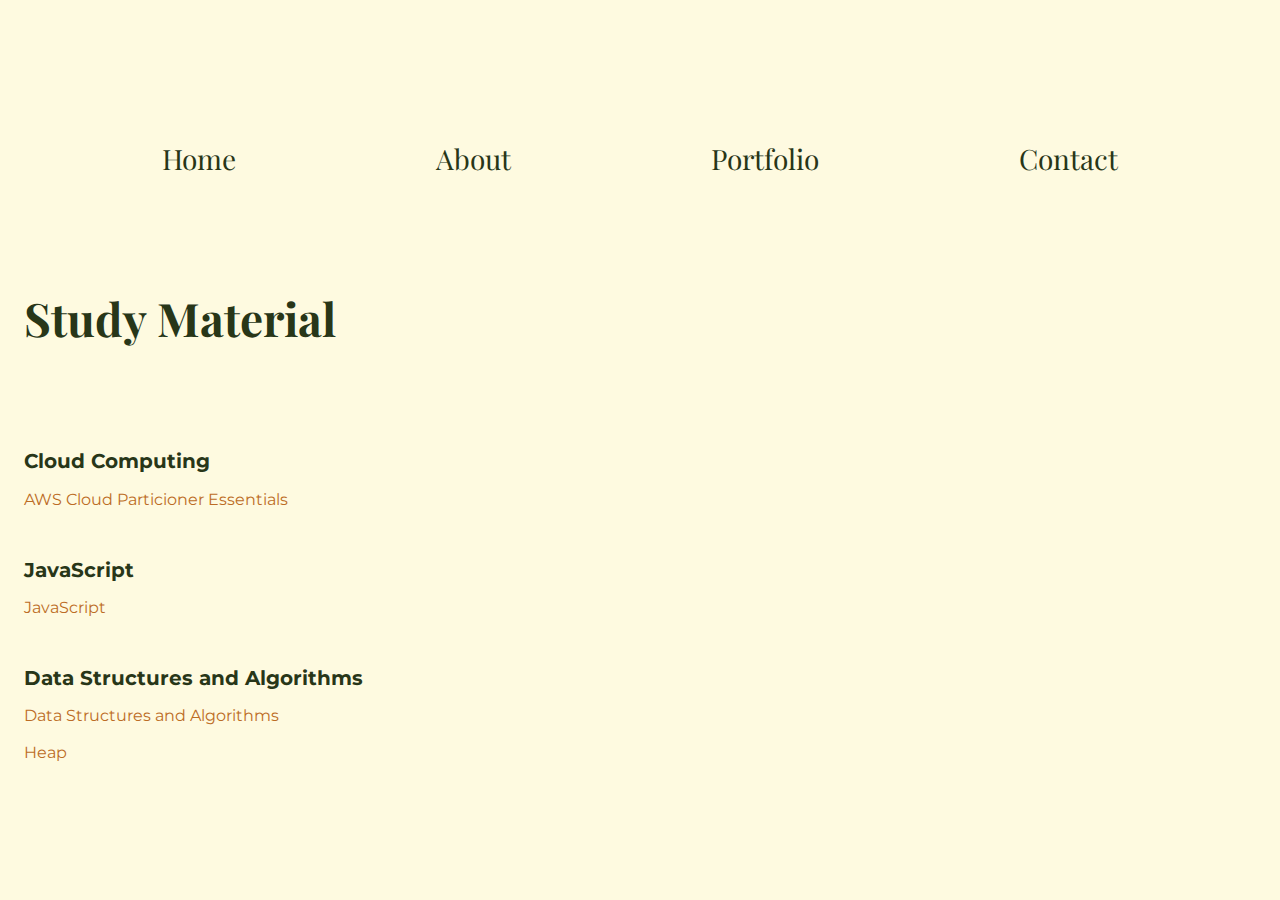
<file: resources.html>
<!DOCTYPE html>
<html lang="en">
<head>
    <meta charset="UTF-8">
    <meta http-equiv="X-UA-Compatible" content="IE=edge">
    <meta name="viewport" content="width=device-width, initial-scale=1.0">
    <link rel="stylesheet" href="style.css">
    <link rel="stylesheet" href="resources.css">
    <title>My Study Resources</title>
</head>
<body>
    <nav class="navbar">
        <ul class="nav-links">
          <li><a href="/index.html">Home</a></li>
          <li><a href="/index.html#about">About</a></li>
          <li><a href="/index.html#projects">Portfolio</a></li>
          <li><a href="/index.html#contact">Contact</a></li>
        </ul>
      </nav>
      <section class="material">
        <h1>Study Material</h1>
        <div class="part">
            <h2>Cloud Computing</h2>
            <a href="https://thunder-maxilla-a80.notion.site/AWS-Cloud-Partitioner-e1068fb8ea57458dab14e5d28c940eaa">AWS Cloud Particioner Essentials</a>
        </div>
        <div class="part">
            <h2>JavaScript</h2>
            <a href="https://thunder-maxilla-a80.notion.site/Javascript-1e1472b000c1478083335e72cbf49284">JavaScript</a>
        </div>
        <div class="part">
            <h2>Data Structures and Algorithms</h2>
            <div class="table">
                <a href="https://thunder-maxilla-a80.notion.site/Data-Structures-and-Algorithms-4f00645960a348e2ae764f2b3e568d81">Data Structures and Algorithms</a>
                <a href="https://thunder-maxilla-a80.notion.site/Heap-6cffc008cbaf4e3b90118a9b17f5ec1a">Heap</a>
            </div>
        </div>
      </section>
</body>
</html>
</file>
<file: style.css>
@import url('https://fonts.googleapis.com/css2?family=Montserrat:wght@300;400;500;700&family=Playfair+Display:wght@400;500;600&display=swap');
@import url(//db.onlinewebfonts.com/c/8bf03e662b63d69e50bb114b6bd9a60b?family=OrpheusW05-Regular);

:root{
    --clr-lightgreen: #606C38;
    --clr-darkgreen: #283618;
    --clr-white: #FEFAE0;
    --clr-lightorange: #DDA15E;
    --clr-orange: #BC6C25;
}

body{
    background-color: var(--clr-white);
    font-family: 'Montserrat', sans-serif;
}
h1{
    font-family: 'Playfair Display' !important;
    line-height: 1em;
    margin-block-start: 0.67em;
    margin-block-end: 0.67em;
    margin-inline-start: 0px;
    margin-inline-end: 0px;
}

.navbar {
  position: relative;
  top: 120px; 
  left: 0;
  width: 100%;
  height: 60px;
  background-color: transparent;
  display: flex;
  justify-content: space-evenly;
  align-items: center;
  padding: 0 30px;
  box-sizing: border-box;
  z-index: 1000;
}
  
  
  .nav-links {
    list-style: none;
    margin: 0;
    padding: 0;
    display: flex;
    justify-content: center;
    align-items: center;
  }
  
  .nav-links li {
    margin: 0 100px;
  }
  
  .nav-links li a {
    color: var(--clr-darkgreen);
    text-decoration: none;
    font-size: 28px;
    font-family: 'Playfair Display' !important;
  }

.nav-links li a:hover{
  color: var(--clr-lightgreen);
}
  

  .hero {
    
    background-size: cover;
    background-position: center;
    height: 100vh;
    display: flex;
    justify-content: center;
    padding-top: 180px;
  }
  
  .hero-content {
    max-width: 800px;
    text-align: center;
    color: var(--clr-darkgreen);
  }
  
  .hero-content h1 {
    font-size: 48px;
    margin-bottom: 20px;
  }
  
  .hero-content p {
    font-size: 24px;
    margin-bottom: 40px;
  }

  .me{
    text-align: right;
    letter-spacing: 0.01em;
    ;
  }
  .me .hello {
    font-size: 4.25rem;
    color: var(--clr-darkgreen);
  }
  .me .name {
    font-size: 4.25rem;
    color: var(--clr-orange);
  }
  .typing-container {
    font-size: 1.5rem;
}

.typing-container p, span{
  padding-top: 20px;
  font-size: 24px;
}
.cursor {
    animation: blink 1s infinite;
}

hr{
  height: 1px;
  width: 85%;
  background-color: var(--clr-orange);
  margin-top: 190px;
}

.socialicons{
  display: flex;
  justify-content: space-around;
  font-size: 30px;
  
}
.socialicons i{
  margin: 50px;
  border-radius: 50%;
  cursor: pointer;
  color: var(--clr-darkgreen);
}

@keyframes blink {
    0%, 50% {
        opacity: 1;
    }
    50.1%, 100% {
        opacity: 0;
    }
  }
  
button {
  background-color: var(--clr-lightorange);
  color: var(--clr-white);
  font-size: 20px;
  font-weight: bold;
  padding: 15px 30px;
  border: none;
  border-radius: 50px;
  cursor: pointer;
  transition: all 0.3s ease;
}
  
button:hover {
  transform: scale(1.1);
  background-color: var(--clr-orange);
  color: var(--clr-white)
}
  

.gaueCe {
  position: absolute;
  left: 0px;
  width: 100%;
  min-height: 500px;
  background: linear-gradient(134deg, var(--clr-lightgreen) 0%, var(--clr-darkgreen) 99%);
  transform: skewY(-3deg);
  z-index: -1;
  pointer-events: none;
}

.about-section {
    padding: 10px 0;

}
  
.container {
  max-width: 1200px;
  margin: 0 auto;
  padding: 0 20px;
}
  
.about-content {
  display: flex;
  justify-content: space-between;
}
  
.image {
  flex: 1 1 50%;
}
  
.image img {
  display: block;
  width: 400px;
  height: 400px;
  object-fit: cover;
  border-radius: 50%;
  box-shadow: 0 5px 15px rgba(0, 0, 0, 0.1);
  margin-left: auto; 
  margin-right: 0;
}

.text {
  flex: 1 1 50%;
}
  
.text p {
  color: var(--clr-white);
  font-size: 18px;
  line-height: 1.6;
  margin-bottom: 30px;
}
  
button {
  background-color: var(--clr-lightorange);
  color: var(--clr-white);
  font-size: 20px;
  font-weight: bold;
  padding: 15px 30px;
  border: none;
  border-radius: 50px;
  cursor: pointer;
  transition: all 0.3s ease;
}


.skills-section {
  background-color: var(--clr-white);
  padding: 80px 0;
}
  
.skills-section h2 {
  text-align: center;
  margin-bottom: 50px;
}
  
.skills-content {
  display: flex;
  flex-wrap: wrap;
  justify-content: center;
}
  
.skill {
  color: var(--clr-white);
  width: 250px;
  margin: 0 30px 30px 0;
  background-color: var(--clr-lightorange);
  border-radius: 10px;
  box-shadow: 0px 0px 10px rgba(0, 0, 0, 0.2);
  transform: translateY(60px);
}
.skill:hover{
  background-color: var(--clr-orange);
  cursor: pointer;
}

.animate{
  animation: slideIn 1s forwards;
}
  
.skill-name {
  font-size: 24px;
  font-weight: bold;
  margin: 20px;
  text-align: center;
}

@keyframes slideIn {
  100% {
      opacity: 1;
      transform: translateY(0);
  }
}

.skill:nth-child(1) { animation-delay: 0.2s; }
.skill:nth-child(2) { animation-delay: 0.4s; }
.skill:nth-child(3) { animation-delay: 0.6s; }
.skill:nth-child(4) { animation-delay: 0.8s; }
.skill:nth-child(5) { animation-delay: 1s; }
.skill:nth-child(6) { animation-delay: 1.2s; }
.skill:nth-child(7) { animation-delay: 1.4s; }
.skill:nth-child(8) { animation-delay: 1.6s; }
.skill:nth-child(9) { animation-delay: 1.8s; }
.skill:nth-child(10) { animation-delay: 2s; }

.resources{
  margin-top: 50px;
  display: flex;
  align-items: center;
  justify-content: center;
}
.resourcesbtn{
  background-color: var(--clr-orange);
}
.resourcesbtn a{
  text-decoration: none;
  color: var(--clr-white);
}
.slider-section{
    min-height: 50vh;
    display: grid;
    place-items: center;
    margin: 80px 0;
    margin-top: 180px;

}
.slider {
    height: 400px;
    margin: auto;
    position: relative;
    width: 90%;
    display: grid;
    place-items: center;
    overflow: hidden;
    
    
}
.slide-track{
    display: flex;
    width: calc(600px * 30);
    animation: scroll 80s linear infinite;
}

@keyframes scroll {
    0% {
        transform: translateX(0);
    }
    100% {
        transform: translateX(calc(-450px * 30));
    }
    
}
.slide {
    height: 350px;
    width: 600px;
    display: flex;
    align-items: center;
    padding: 25px;
    perspective: 100px;
    
}
.slide img {
    width: 100%;
    height: 100%;
    transition: transform 1s;
    border-radius: 4%;
    
}
.slide img:hover{
    transform: translateZ(10px);
    
}
.certbtn{
  margin-top: 50px;
}
.cerbtn{
  color: var(--clr-white);
  text-decoration: none;
}

.gaueCe2 {
    margin-top: 65px;
    position: absolute;
    left: 0px;
    width: 100%;
    height: 600px;
    background: linear-gradient(134deg, var(--clr-lightgreen) 0%, var(--clr-darkgreen) 99%);
    transform: skewY(-3deg);
    z-index: -1;
    pointer-events: none;
}


#projects {
    padding: 100px 0;
}
.project-list{
    display: grid;
    grid-template-columns: 1fr 1fr;
    grid-gap: 40px;
    margin-top: 50px;
}

.project{
    border-radius: 10px;
    position: relative;
    overflow: hidden;
    perspective: 100px;
}
.project img {
    width: 100%;
    border-radius: 10px;
    display: block;
    transition: transform 1s;
}

.project-border{
  border: 1px solid var(--clr-darkgreen);
}

.layer {
    width: 100%;
    height: 0;
    background: linear-gradient(var(--clr-lightgreen), var(--clr-darkgreen));
    border-radius: 10px;
    position: absolute;
    left: 0;
    bottom: 0;
    overflow: hidden;
    display: flex;
    align-items: center;
    justify-content: center;
    flex-direction: column;
    text-align: center;
    font-size: 14px;
    color: var(--clr-white);
    transition: height 0.5s;
}
.layer p {
    padding: 0 40px;
}
.layer h3{
    font-size: 32px;
    font-weight: 500;
    margin-bottom: 20px;
    color: var(--clr-white);
}
.layer .icons{
    display: flex;
    gap: 15px;
}
.layer a{
    margin-top: 20px;
    color: var(--clr-darkgreen);
    text-decoration: none;
    font-size: 36px;
    line-height: 60px;
    background: #fff;
    width: 60px;
    height: 60px;
    border-radius: 50%;
    text-align: center;
}
.project:hover img{
    transform: translateZ(20px);
}
.project:hover .layer, .project:active .layer{
    height: 100%;
}

/* Contact Form */
.contact{
  background-color: var(--clr-darkgreen);
  padding: 12px;
  
}
.contact-left h1{
  font-size: 36px;
}

.contact-left p{
    margin-top: 30px;
    font-size: 20px;
}

.contact-left p i {
    color: var(--clr-lightorange);
    margin-right: 15px;
    font-size: 25px;
}
.social-icons {
    margin-top: 30px;

}
.social-icons a{
    text-decoration: none;
    font-size: 30px;
    margin-right: 15px;
    color: var(--clr-lightorange);
    display: inline-block;
    transition: transform 0.5s;
}
.social-icons a:hover{
    color: var(--clr-orange);
    transform: translateY(-5px);
}
.contact-right form{
    width: 100%;

}
.contact h1, .contact p {
  color: var(--clr-white);
}
form input, form textarea{
    width: 100%;
    border: 0;
    outline: none;
    background: var(--clr-lightorange);
    padding: 15px;
    margin: 15px 0;
    color: var(--clr-darkgreen);
    font-size: 18px;
    border-radius: 6px;

}
.sub-title-green{
    font-size: 42px;
    color: var(--clr-darkgreen);
    text-align: center;
    margin-bottom: 48px;
}

.sub-title-white{
  font-size: 42px;
  color: var(--clr-white);
  text-align: center;
  margin-bottom: 48px;
}


/* Media Queries */

@media only screen and (max-width: 768px) {
  .row{
    display: block;
  }
  .navbar{
    top: 80px;
  }
  .contact-left, .contact-right {
    flex-basis: 100%;
    ;
  }
  .slide-track{
    
    width: calc(300px * 30);
    
}
.slide {
  height: 200px;
}
.slider{
  width: 100%;
 
}
  .gaueCe2{
    height: 400px;
    margin-top: 190px;
  }
  .navbar {
    padding: 0;
  }
  .nav-links li{
    margin: 0 20px;
  }
  .project-list {
    display: flex;
    flex-direction: column;
  }
  .image {
    display: none;
  }
 
}
@media only screen and (min-width: 1401px){
  .slider-section{
    margin-top: 100px;
  }
  .hero-content{
    margin-top: 120px;
  }
  
}

@media only screen and (max-width: 1400px) and (min-width: 1201px){
  .slider-section{
    margin-top: 180px;
  }
  .slide-track{
    width: calc(400px * 30);
  }
  .slide{
    height: 250px;
    width: 400px;
  }
}
@media only screen and (max-width: 400px) {
  .nav-links li a{
    font-size: 12px;
  }
  .navbar{
    top: 50px;
  }
  .me{
    margin-top: 0;
    text-align: center;
  }
  .skills-section{
    margin-top: 30px;
  }
}
@media only screen and (max-width: 1024px) and (min-width: 769px){
  .nav-links li{
    margin: 0 50px;
  }
  .navbar{
    top: 80px;
  }

  .slide-track {
    width: calc(400px * 30);
  }
  .slide {
    height: 300px;
  }
  hr{
    margin-top: 150px;
  }
  .about-content {
    flex-direction: column;
    align-items: flex-start;
  }
  .skill{
    margin: 10px 30px 10px 30px;
  }
  .image {
    display: none;
  }
  .gaueCe2{
    margin-top: 160px;
  }
    
  .text {
    flex: none;
    width: 100%;
  }
  .project-list {
    display: flex;
    flex-direction: column;
  }
  .skills-section{
    padding: 20px 0;
    margin-top: 60px;
  }
  .contact{
    padding: 16px;
  }
}
@media only screen and (max-width: 1200px) and (min-width: 1025px){
  .nav-links li{
    margin: 0 80px;
  }

  .image img{
    height: 350px;
    width: 350px;
    margin-top: 50px;
  }
  .text p{
    font-size: 16px;
  }
  .text button {
    margin-top: 25px;
  }
  .slider-section{
    margin-top: 180px;
  }
  .slide-track{
    width: calc(400px * 30);
  }
  .slide{
    height: 250px;
    width: 400px;
  }
}
@media only screen and (max-width: 480px){
  .image img{
    width: 100px;
    height: 100px;
  }
  .me .hello{
    font-size: 2rem;
  }
  .me .name{
    font-size: 2rem;
  }
  .typing-container{
    font-size: 1rem;
  }
  .typing-container .text{
    font-size: 18px;
  }
  .typing-container p{
    font-size: 18px;
  }
  hr{
    width: 80%;
  }
  .socialicons i{
    margin: 10px
  }
  .about-content .text p{
    font-size: 12px;
  }
  .image{
    display: none;
  }
  .sub-title-green, .sub-title-white {
    font-size: 32px;
  }
  .layer{
    font-size: 10px;
  }
  .layer h3{
    font-size: 22px;
    margin-bottom: 5px;
  }
  .skills-section {
    margin-top: 70px;
  }
  .skill{
    margin: 10px 30px 10px 30px;
  }
  #projects{
    padding: 40px 0;
  }
  .layer a{
    font-size: 18px;
    line-height: 35px;
    margin-top: 5px;
    width: 30px;
    height: 30px;
  }
  .contact{
    padding: 16px;
  }
  .contact-left p{
    font-size: 14px;
  }
}
</file>
<file: resources.css>
.material{
    padding-top: 180px;
}
.material h1{
    font-size: 46px;
    margin-bottom: 60px;
    padding: 16px;
    color: var(--clr-darkgreen);
}
.material h2 {
    font-size: 20px;
    color: var(--clr-darkgreen);
}
.part{
    padding: 16px;
}
.part a{
    text-decoration: none;
    color: var(--clr-orange);
}


.table{
    display: flex;
    flex-direction: column;
    gap: 18px;
}
</file>
